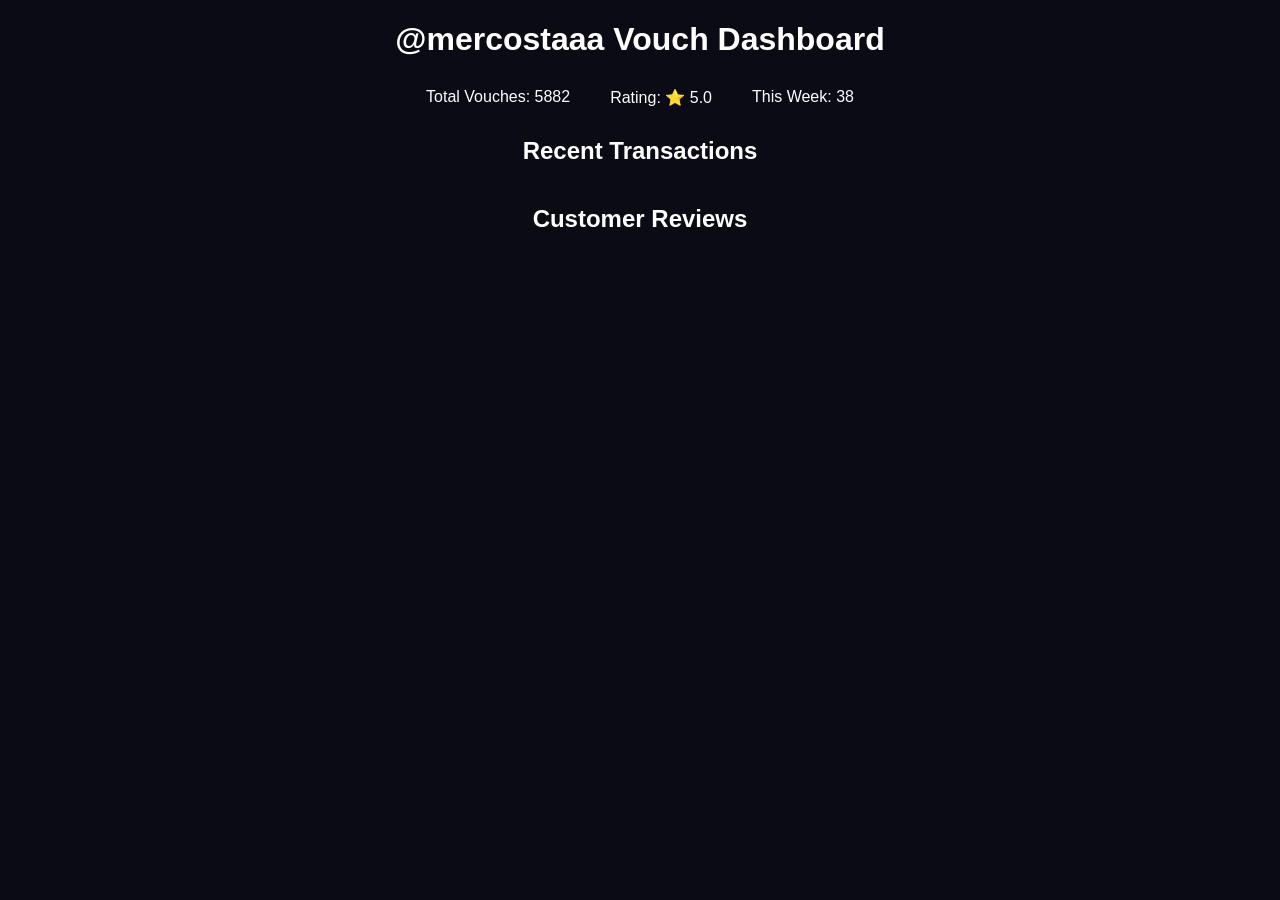
<file: vouch-dashboard/index.html>
<!DOCTYPE html>
<html>
<head>
<meta charset="UTF-8">
<title>Vouch Dashboard</title>
<link rel="stylesheet" href="style.css">
</head>

<body>

<h1>@mercostaaa Vouch Dashboard</h1>

<div class="stats">
<div>Total Vouches: <span id="total">5882</span></div>
<div>Rating: ⭐ 5.0</div>
<div>This Week: <span id="week">38</span></div>
</div>

<h2>Recent Transactions</h2>

<div class="transactions" id="transactions"></div>

<h2>Customer Reviews</h2>

<div id="reviews"></div>

<script src="script.js"></script>

</body>
</html>
</file>
<file: vouch-dashboard/style.css>
body{
background:#0b0b16;
color:white;
font-family:Arial;
text-align:center;
}

.stats{
display:flex;
justify-content:center;
gap:40px;
margin:30px;
}

.transactions{
display:flex;
overflow:hidden;
white-space:nowrap;
animation:scroll 20s linear infinite;
}

.transaction{
background:#1a1a2e;
padding:10px;
margin:10px;
border-radius:10px;
}

.review{
background:#111;
margin:10px;
padding:15px;
border-radius:10px;
}

@keyframes scroll{
0%{transform:translateX(0)}
100%{transform:translateX(-50%)}
}
</file>
